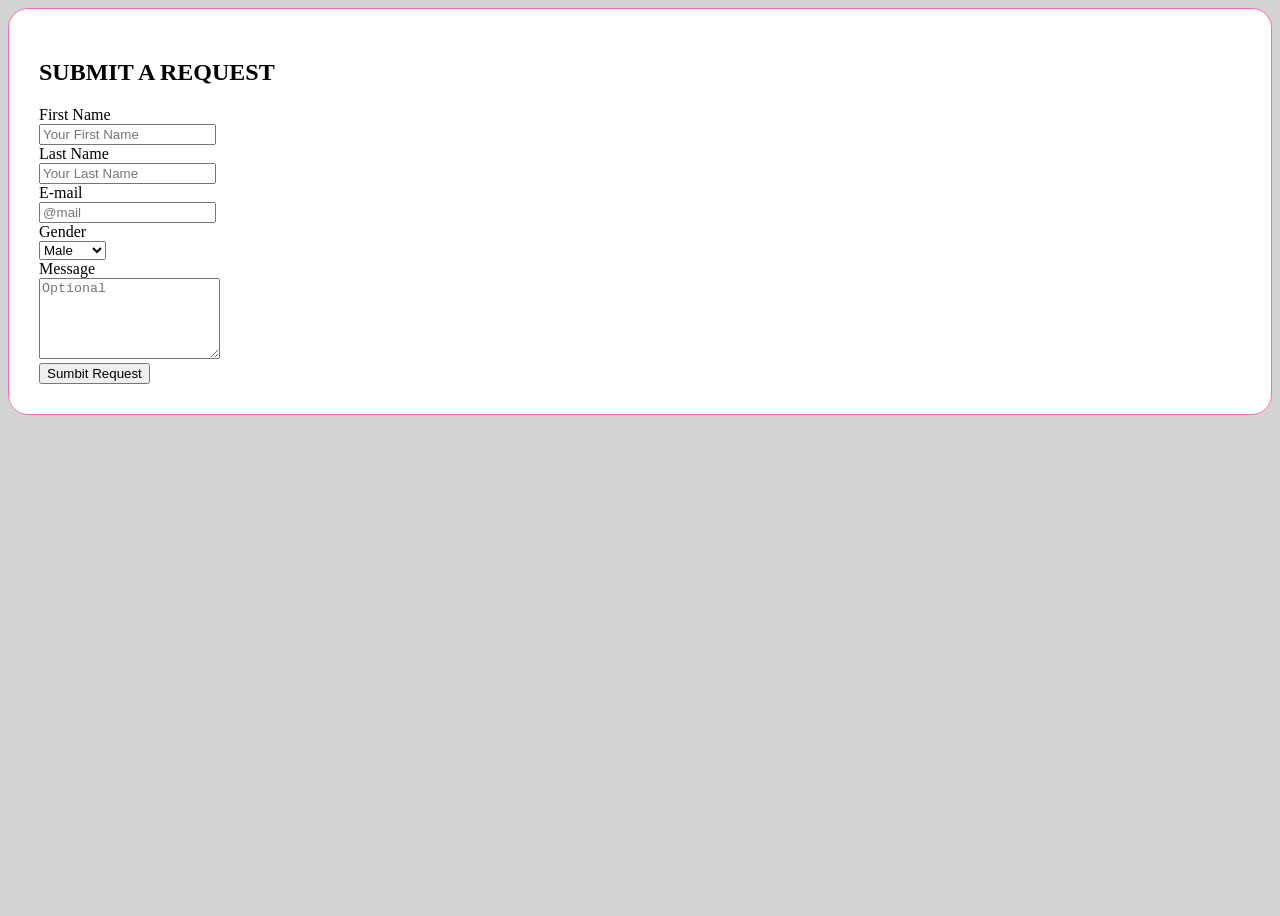
<file: fom.html>
<!DOCTYPE html>
<html>

	<head>
		<meta charset="utf-8">
		<meta name="viewport" content="width=device-width,initial-scale=1.0">
		<meta http-equiv="X-UA-Compatible" content="IE=edge">
		<title>FORM</title>
		<link rel="stylesheet" href="E:\CODE\CSS.lib\bulma\bulma-0.9.0\css\bulma.css" id="bulma">
		<link rel="stylesheet" href="fom.css">
	</head>

	<body>
		<section class="section" id="section">
			<form class="container" id="container">
				<div class="columns is-multiline" id="columns">
					<div class="column is-full" id="head">
						<h1 class="title is-1-mobile">SUBMIT A REQUEST</h1>
					</div>
					<div class="column is-half" id="F_name">
						<div class="field">
							<label class="label">First Name</label>
							<div class="control">
								<input type="text" class="input is-rounded is-danger" placeholder="Your First Name" id="F_txt" required>
							</div>
						</div>
					</div>
					<div class="column is-half" id="L_name">
						<div class="field">
							<label class="label">Last Name</label>
							<div class="control">
								<input type="text" class="input is-rounded is-danger" placeholder="Your Last Name" id="L_txt" required>
							</div>
						</div>
					</div>
					<div class="column is-half" id="mail">
						<div class="field">
							<label class="label">E-mail</label>
							<div class="control">
								<input type="email" class="input is-rounded is-danger" placeholder="@mail" id="e_txt" required>
							</div>
						</div>
					</div>
					<div class="column is-half" id="select">
						<div class="field">
							<label class="label">Gender</label>
							<div class="control">
								<div class="select is-fullwidth is-rounded is-danger">
									<select name="gender" id="sel">
										<option value="male">Male</option>
										<option value="female">Female</option>
										<option value="other">Other</option>
									</select>
								</div>
							</div>
						</div>
					</div>
					<div class="column is-full" id="message">
						<div class="field">
							<label class="label">Message</label>
							<div class="control">
								<textarea name="message" rows="5" class="textarea has-fixed-size is-danger" id="mes" placeholder="Optional"></textarea>
							</div>
						</div>
					</div>
					<div class="column is-full" id="submit">
						<div class="field">
							<div class="control">
								<!-- <div class="button is-rounded is-danger is-outlined" id="but" type="submit">Submit Request</div> -->
								<input type="submit" class="button is-rounded is-danger is-outlined" value="Sumbit Request" id="but">
							</div>
						</div>
					</div>
				</div>

			</form>
		</section>
		<script type="text/javascript" src="fom.js"></script>
	</body>

</html>
</file>
<file: fom.css>
/*> BOSS*/
*{}
body{
	height: 100vh;
	background-color: lightgrey
}
/*> section*/
/*> container*/
.container{
	border: 1px solid hotpink;
	padding: 30px;
	border-radius: 20px;
	background-color: white
}
/*> head*/
/*> first name*/
#F_name input{
}
/*> last name*/
#L_name input{
}
/*> mail*/
/*> select*/
/*> message*/
/*> submit*/
</file>
